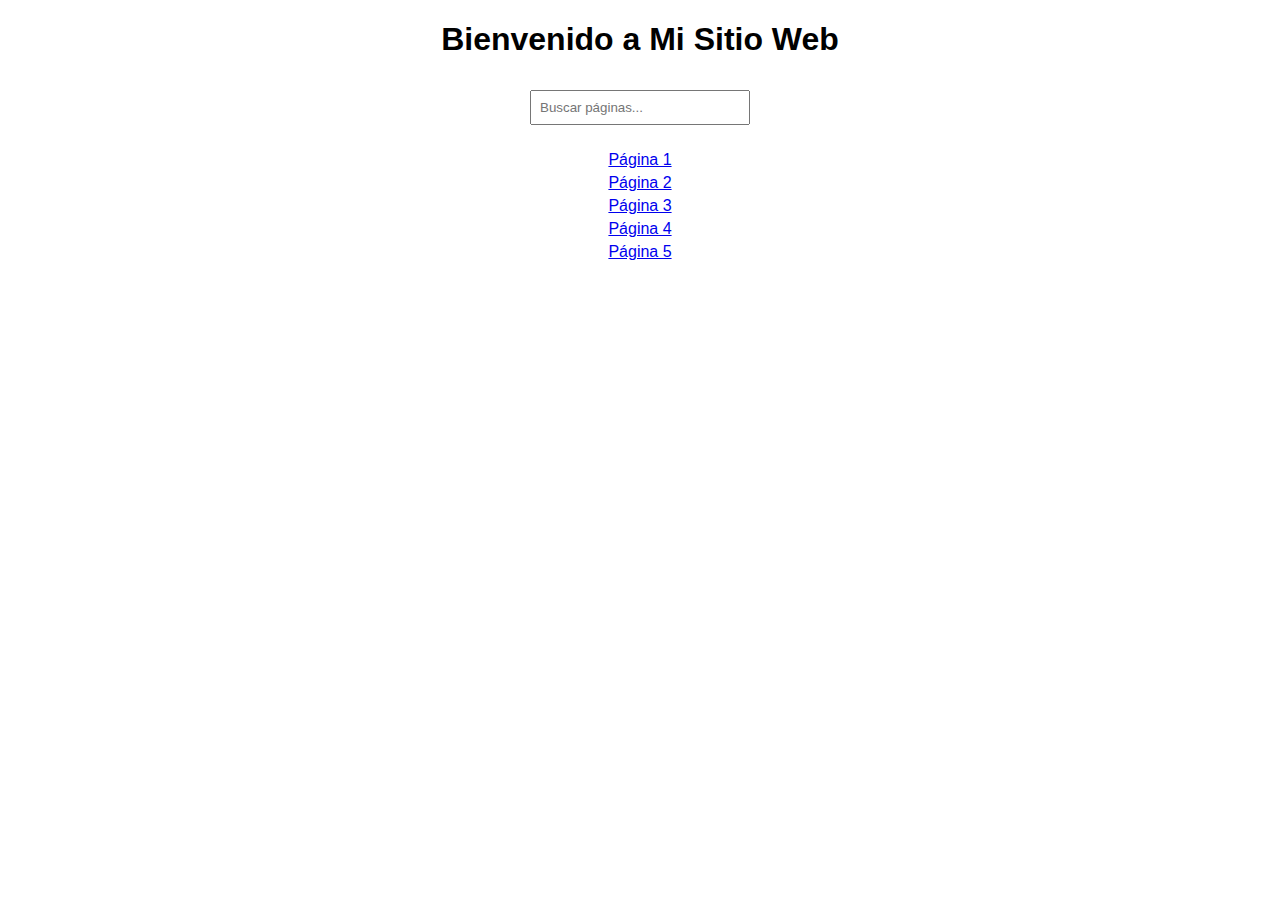
<file: Index.html>
<!DOCTYPE html>
<html lang="es">
<head>
    <meta charset="UTF-8">
    <meta name="viewport" content="width=device-width, initial-scale=1.0">
    <title>Mi Sitio Web</title>
    <link rel="stylesheet" href="style.css">
</head>
<body>

    <h1>Bienvenido a Mi Sitio Web</h1>
    <input type="text" id="buscador" placeholder="Buscar páginas..." onkeyup="buscarPaginas()">
    
    <ul id="lista-paginas">
        <li><a href="pagina1.html">Página 1</a></li>
        <li><a href="pagina2.html">Página 2</a></li>
        <li><a href="pagina3.html">Página 3</a></li>
        <li><a href="pagina4.html">Página 4</a></li>
        <li><a href="pagina5.html">Página 5</a></li>
    </ul>

    <script src="script.js"></script>
</body>
</html>
</file>
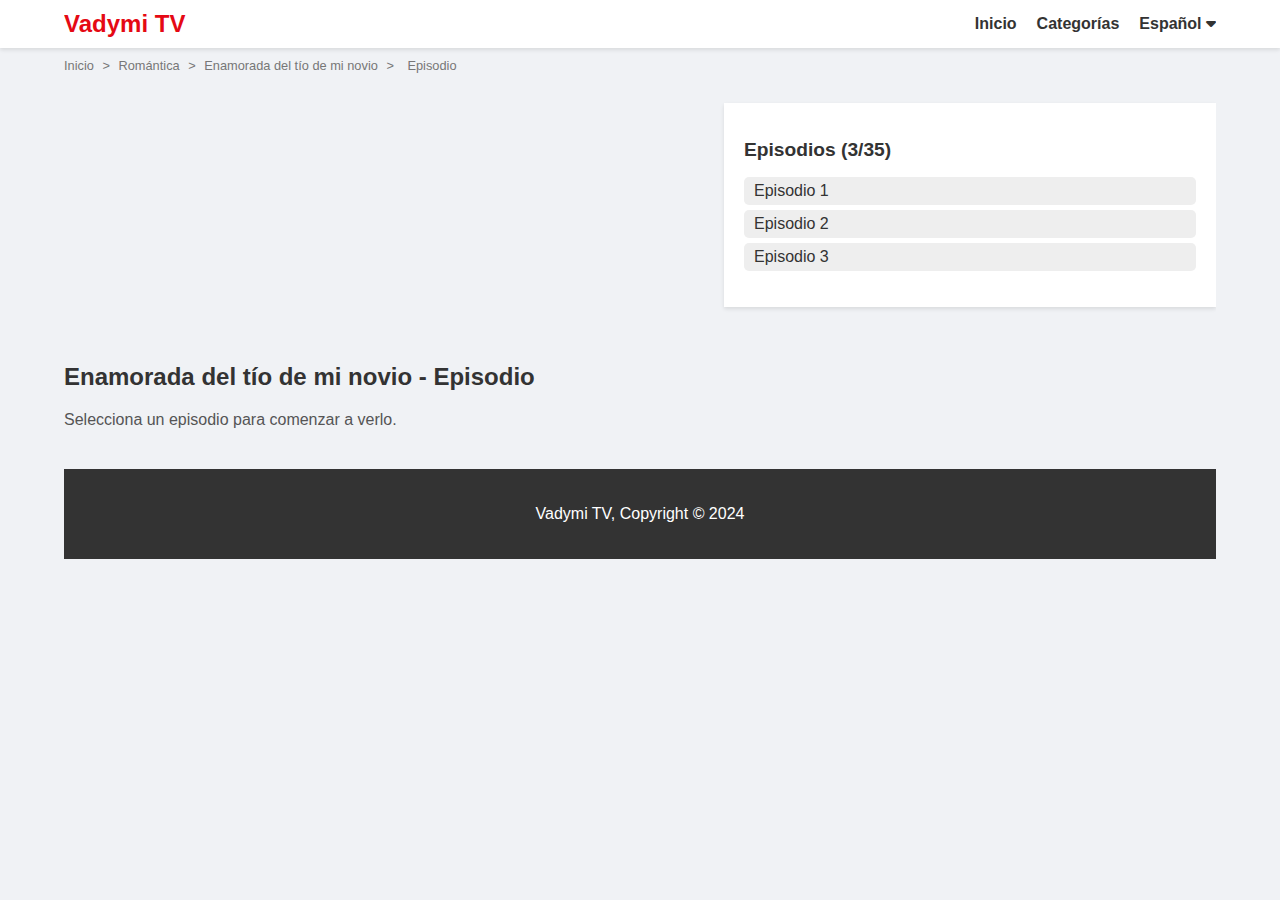
<file: pagina1.html>
<!DOCTYPE html>
<html lang="es">

<head>
    <meta charset="UTF-8">
    <meta name="viewport" content="width=device-width, initial-scale=1.0">
    <title>Enamorada del tío de mi novio - Episodios | Vadymi TV</title>
    <link rel="stylesheet" href="https://cdnjs.cloudflare.com/ajax/libs/font-awesome/6.0.0/css/all.min.css"
        integrity="sha512-9usAa10IRO0HhonpyAIVpjrylPvoDwiPUiKdWk5t3PyolY1cOd4DSE0Ga+ri4AuTroPR5aQvXU9xC6qOPnzFeg=="
        crossorigin="anonymous" referrerpolicy="no-referrer" />
    <style>
        body {
            font-family: Arial, sans-serif;
            margin: 0;
            padding: 0;
            background-color: #f0f2f5;
            color: #333;
        }

        .container {
            width: 90%;
            max-width: 1200px;
            margin: auto;
            overflow: hidden;
        }

        header {
            background-color: #fff;
            padding: 10px 0;
            box-shadow: 0 2px 4px rgba(0, 0, 0, 0.1);
        }

        .header-content {
            display: flex;
            justify-content: space-between;
            align-items: center;
        }

        .logo {
            font-size: 1.5em;
            color: #e50914;
            font-weight: bold;
            text-decoration: none;
        }

        nav ul {
            list-style: none;
            padding: 0;
            margin: 0;
            display: flex;
        }

        nav li {
            margin-left: 20px;
        }

        nav a {
            text-decoration: none;
            color: #333;
            font-weight: bold;
        }

        .breadcrumb {
            padding: 10px 0;
            font-size: 0.8em;
            color: #777;
        }

        .breadcrumb a {
            color: #777;
            text-decoration: none;
        }

        .breadcrumb span {
            margin: 0 5px;
        }

        #video-section {
            padding: 20px 0;
            display: flex;
            gap: 20px;
        }

        .video-player {
            flex: 2;
            position: relative;
            width: 100%;
            max-width: 640px;
        }

        /* --- Series Playlist --- */
        #series-playlist {
            flex: 1;
            background: #fff;
            padding: 20px;
            box-shadow: 0 2px 4px rgba(0, 0, 0, 0.1);
        }

        #series-playlist h2 {
            font-size: 1.2em;
            margin-bottom: 10px;
        }

        #series-playlist ul {
            list-style: none;
            padding: 0;
        }

        #series-playlist li {
            margin-bottom: 5px;
        }

        #series-playlist li a {
            display: block;
            padding: 5px 10px;
            background-color: #eee;
            color: #333;
            text-decoration: none;
            border-radius: 5px;
        }

        #series-playlist li a:hover {
            background-color: #ddd;
        }

        .episode-info {
            padding: 20px 0;
        }

        .episode-info h1 {
            font-size: 1.5em;
            margin-bottom: 10px;
        }

        .episode-info p {
            color: #555;
            line-height: 1.6;
        }

        .download-link {
            display: inline-block;
            padding: 10px 20px;
            background-color: #3498db;
            color: white;
            text-decoration: none;
            border-radius: 5px;
            margin-top: 10px;
        }

        footer {
            background-color: #333;
            color: white;
            text-align: center;
            padding: 20px 0;
        }
    </style>
</head>

<body>

    <header>
        <div class="container">
            <div class="header-content">
                <a href="#" class="logo">Vadymi TV</a>
                <nav>
                    <ul>
                        <li><a href="#">Inicio</a></li>
                        <li><a href="#">Categorías</a></li>
                        <li><a href="#">Español <i class="fas fa-caret-down"></i></a></li>
                    </ul>
                </nav>
            </div>
        </div>
    </header>

    <div class="breadcrumb">
        <div class="container">
            <a href="#">Inicio</a>
            <span>></span>
            <a href="#">Romántica</a>
            <span>></span>
            <a href="#">Enamorada del tío de mi novio</a>
            <span>></span>
            <span>Episodio</span>
        </div>
    </div>

    <div class="container">
        <section id="video-section">
            <div class="video-player">
                <!-- Container where the Dailymotion player will be embedded -->
                <div id="dailymotion-player">
                    <script id="dailymotion-script" src="https://geo.dailymotion.com/player.js"
                        data-video="x9dr5pu"></script>
                </div>
            </div>

            <section id="series-playlist">
                <h2>Episodios (3/35)</h2>
                <ul>
                    <li><a href="#" data-episode="1">Episodio 1</a></li>
                    <li><a href="#" data-episode="2">Episodio 2</a></li>
                    <li><a href="#" data-episode="3">Episodio 3</a></li>
                </ul>
            </section>
        </section>

        <section class="episode-info">
            <h1>Enamorada del tío de mi novio - Episodio</h1>
            <p>Selecciona un episodio para comenzar a verlo.</p>
        </section>

        <footer>
            <div class="container">
                <p>Vadymi TV, Copyright &copy; 2024</p>
            </div>
        </footer>

        <script>
            document.addEventListener("DOMContentLoaded", function() {
                const playerContainer = document.getElementById("dailymotion-player");
                const dailymotionScript = document.getElementById("dailymotion-script");

                function loadVideo(episode) {
                    fetch('videos.json')
                        .then(response => response.json())
                        .then(videos => {
                            const videoId = videos[episode];
                            if (videoId) {
                                // Update the data-video attribute
                                dailymotionScript.setAttribute('data-video', videoId);
                                dailymotionScript.src = `https://geo.dailymotion.com/player.js`;

                                // Re-create the script element to force the player to reload
                                const newScript = document.createElement('script');
                                newScript.src = dailymotionScript.src;
                                newScript.id = 'dailymotion-script';
                                newScript.setAttribute('data-video', videoId);
                                playerContainer.innerHTML = '';
                                playerContainer.appendChild(newScript);
                            } else {
                                console.error(`Video ID not found for episode ${episode}`);
                            }
                        })
                        .catch(error => console.error('Error loading videos.json:', error));
                }

                const episodeLinks = document.querySelectorAll('#series-playlist li a');
                episodeLinks.forEach(link => {
                    link.addEventListener('click', function(event) {
                        event.preventDefault();
                        const episode = this.getAttribute('data-episode');
                        loadVideo(episode);
                    });
                });
            });
        </script>
</body>

</html>
</file>
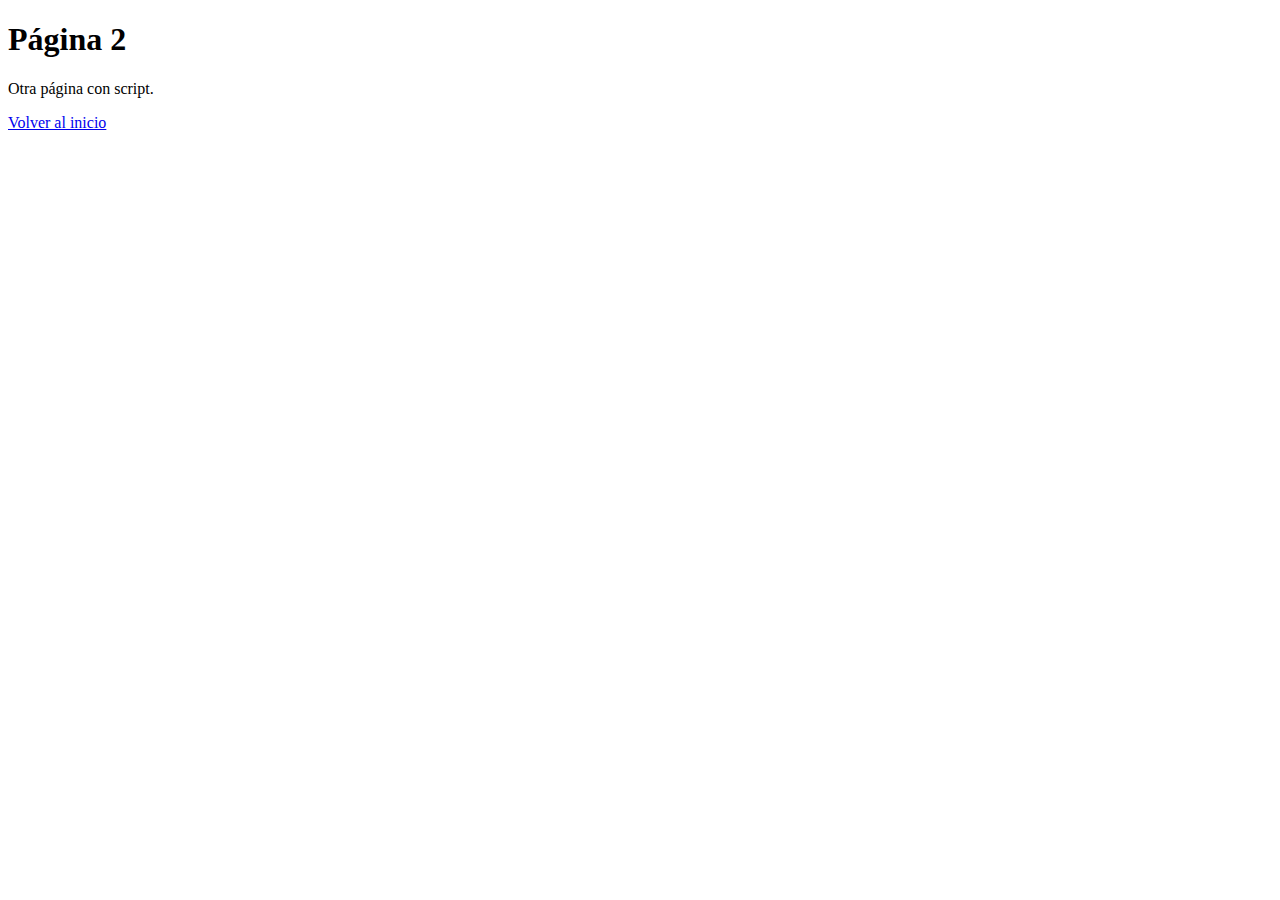
<file: pagina2.html>
<!DOCTYPE html>
<html lang="es">
<head>
    <meta charset="UTF-8">
    <meta name="viewport" content="width=device-width, initial-scale=1.0">
    <title>Página 2</title>
</head>
<body>

    <h1>Página 2</h1>
    <p>Otra página con script.</p>

    <script>
        console.log("¡Este es un script en Página 2!");
    </script>

    <a href="index.html">Volver al inicio</a>

</body>
</html>
</file>
<file: style.css>
body {
    font-family: Arial, sans-serif;
    text-align: center;
}

input {
    margin: 10px;
    padding: 8px;
    width: 200px;
}

ul {
    list-style: none;
    padding: 0;
}

ul li {
    margin: 5px 0;
}
</file>
